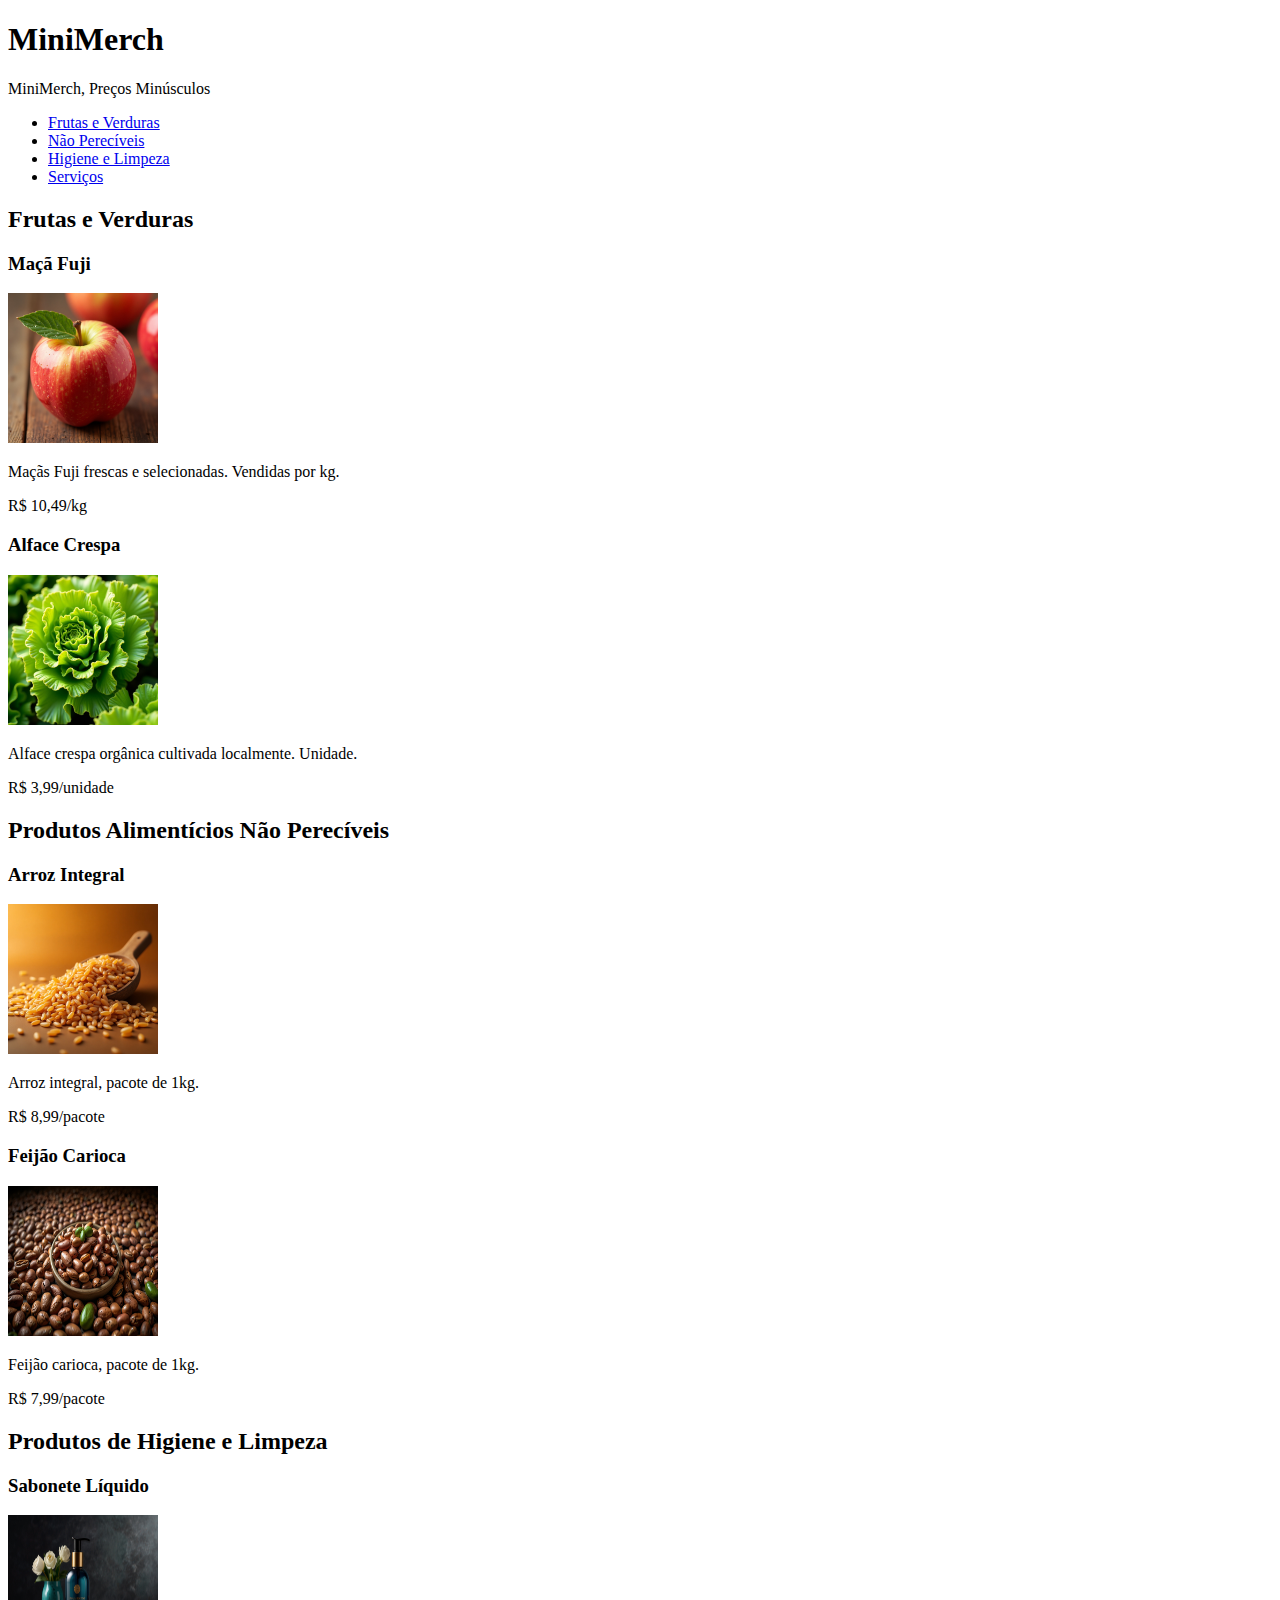
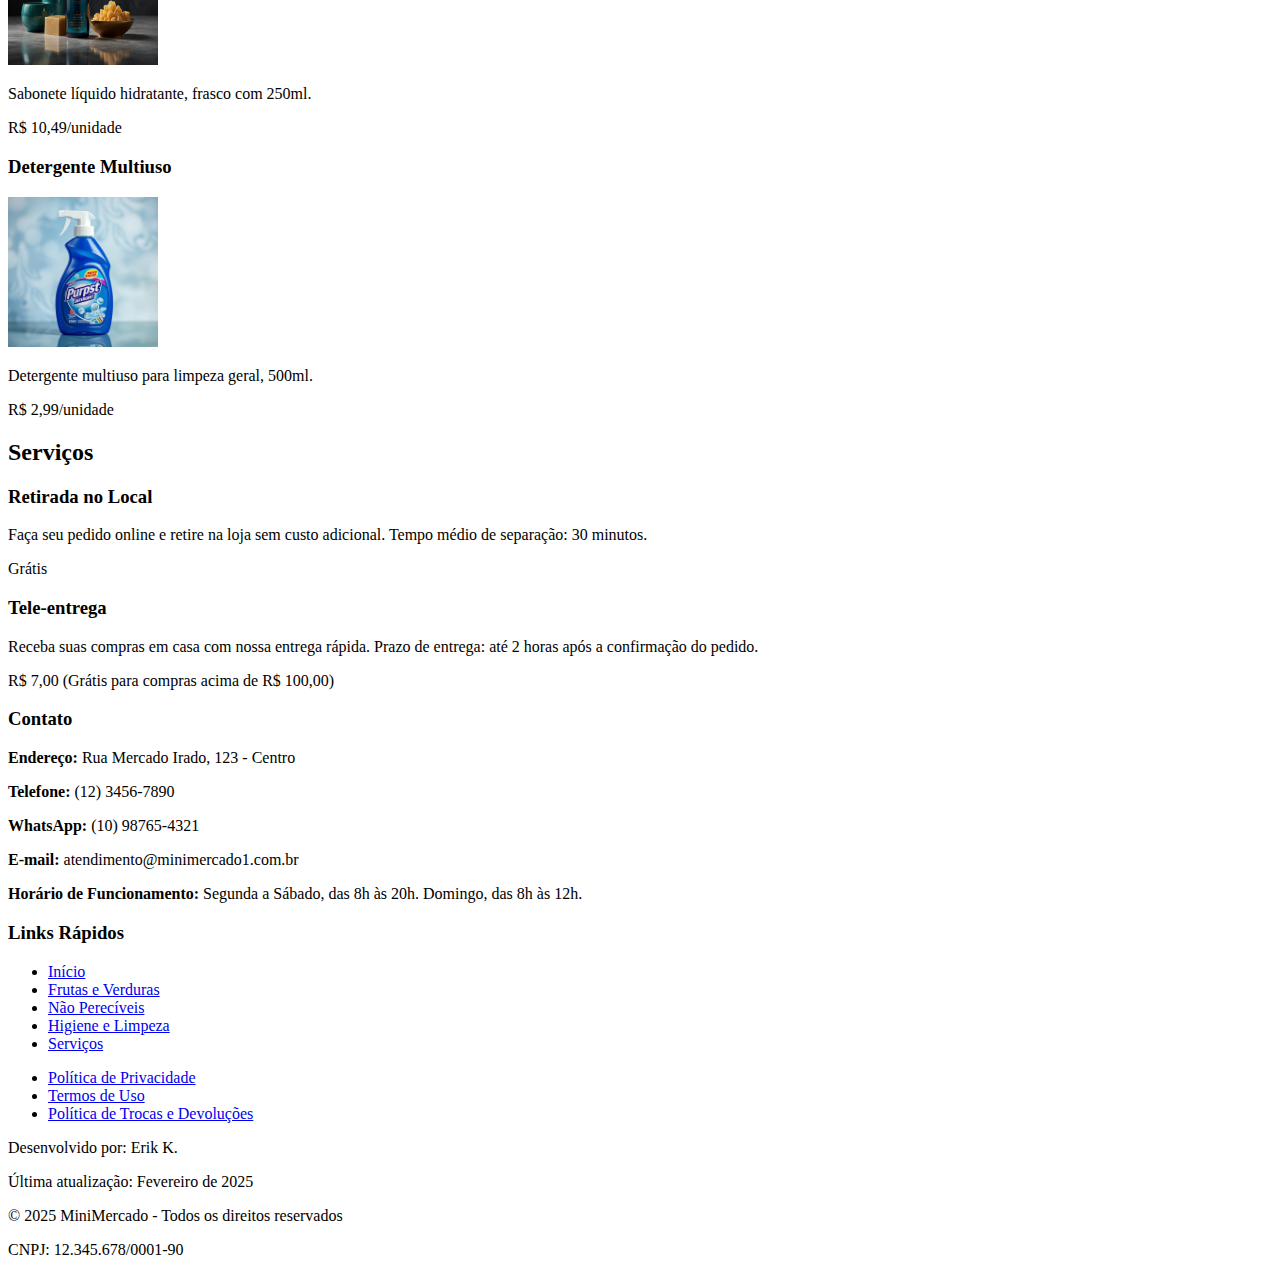
<file: minimercado-html.html>
<!DOCTYPE html>
<html lang="pt-br">
<head>
    <meta charset="UTF-8">
    <meta name="viewport" content="width=device-width, initial-scale=1.0">
    <title>MiniMerch</title>
</head>
<body>
    <header id="cabecalho">
        <h1>MiniMerch</h1>
        <p>MiniMerch, Preços Minúsculos</p>
        <nav id="menu-principal">
            <ul>
                <li><a href="#verde">Frutas e Verduras</a></li>
                <li><a href="#marrom">Não Perecíveis</a></li>
                <li><a href="#branco">Higiene e Limpeza</a></li>
                <li><a href="#servicos">Serviços</a></li>
            </ul>
        </nav>
    </header>
    <main>
        <section id="verde">
            <h2>Frutas e Verduras</h2>
            <div class="produtos-container">
                <article class="produto">
                    <h3>Maçã Fuji</h3>
                    <img src="img\MacaFuji.jpeg" alt="Maçã Fuji" width="150" height="150">
                    <p class="descricao">Maçãs Fuji frescas e selecionadas. Vendidas por kg.</p>
                    <p class="preco">R$ 10,49/kg</p>
                </article>
                <article class="produto">
                    <h3>Alface Crespa</h3>
                    <img src="img\AlfaceCrespa.jpeg" alt="Alface Crespa" width="150" height="150">
                    <p class="descricao">Alface crespa orgânica cultivada localmente. Unidade.</p>
                    <p class="preco">R$ 3,99/unidade</p>
                </article>
            </div>
        </section>
        <section id="marrom">
            <h2>Produtos Alimentícios Não Perecíveis</h2>
            <div class="produtos-container">
                <article class="produto">
                    <h3>Arroz Integral</h3>
                    <img src="img\ArrozIntegral.jpeg" alt="Arroz Integral" width="150" height="150">
                    <p class="descricao">Arroz integral, pacote de 1kg.</p>
                    <p class="preco">R$ 8,99/pacote</p>
                </article>
                <article class="produto">
                    <h3>Feijão Carioca</h3>
                    <img src="img\FeijaoCarioca.jpg" alt="Feijão Carioca" width="150" height="150">
                    <p class="descricao">Feijão carioca, pacote de 1kg.</p>
                    <p class="preco">R$ 7,99/pacote</p>
                </article>
            </div>
        </section>
        <section id="branco">
            <h2>Produtos de Higiene e Limpeza</h2>
            <div class="produtos-container">
                <article class="produto">
                    <h3>Sabonete Líquido</h3>
                    <img src="img\SaboneteLiquido.jpg" alt="Sabonete Líquido" width="150" height="150">
                    <p class="descricao">Sabonete líquido hidratante, frasco com 250ml.</p>
                    <p class="preco">R$ 10,49/unidade</p>
                </article>
                <article class="produto">
                    <h3>Detergente Multiuso</h3>
                    <img src="img\DetergenteMultiuso.jpg" alt="Detergente Multiuso" width="150" height="150">
                    <p class="descricao">Detergente multiuso para limpeza geral, 500ml.</p>
                    <p class="preco">R$ 2,99/unidade</p>
                </article>
            </div>
        </section>
        <section id="servicos">
            <h2>Serviços</h2>
            <div class="servicos-container">
                <article class="servico">
                    <h3>Retirada no Local</h3>
                    <p class="descricao">Faça seu pedido online e retire na loja sem custo adicional. Tempo médio de separação: 30 minutos.</p>
                    <p class="preco">Grátis</p>
                </article>
                <article class="servico">
                    <h3>Tele-entrega</h3>
                    <p class="descricao">Receba suas compras em casa com nossa entrega rápida. Prazo de entrega: até 2 horas após a confirmação do pedido.</p>
                    <p class="preco">R$ 7,00 (Grátis para compras acima de R$ 100,00)</p>
                </article>
            </div>
        </section>
    </main>
    <footer id="rodape">
        <div class="rodape-container">
            <div class="info-contato">
                <h3>Contato</h3>
                    <p><strong>Endereço:</strong> Rua Mercado Irado, 123 - Centro</p>
                    <p><strong>Telefone:</strong> (12) 3456-7890</p>
                    <p><strong>WhatsApp:</strong> (10) 98765-4321</p>
                    <p><strong>E-mail:</strong> atendimento@minimercado1.com.br</p>
                    <p><strong>Horário de Funcionamento:</strong> Segunda a Sábado, das 8h às 20h. Domingo, das 8h às 12h.</p>
            </div>
            <div class="links-rodape">
                <h3>Links Rápidos</h3>
                <ul>
                    <li><a href="#cabecalho">Início</a></li>
                    <li><a href="#verde">Frutas e Verduras</a></li>
                    <li><a href="#marrom">Não Perecíveis</a></li>
                    <li><a href="#branco">Higiene e Limpeza</a></li>
                    <li><a href="#servicos">Serviços</a></li>
                </ul>
            </div>
            <div class="politicas">
                <ul>
                    <li><a href="#">Política de Privacidade</a></li>
                    <li><a href="#">Termos de Uso</a></li>
                    <li><a href="#">Política de Trocas e Devoluções</a></li>
                </ul>
            </div>
            <div class="info-autor">
                <p>Desenvolvido por: Erik K.</p>
                <p>Última atualização: Fevereiro de 2025</p>
            </div>
            <div class="info-legal">
                <p>&copy; 2025 MiniMercado - Todos os direitos reservados</p>
                <p>CNPJ: 12.345.678/0001-90</p>
            </div>
        </div>
    </footer>
</body>
</html>
</file>
